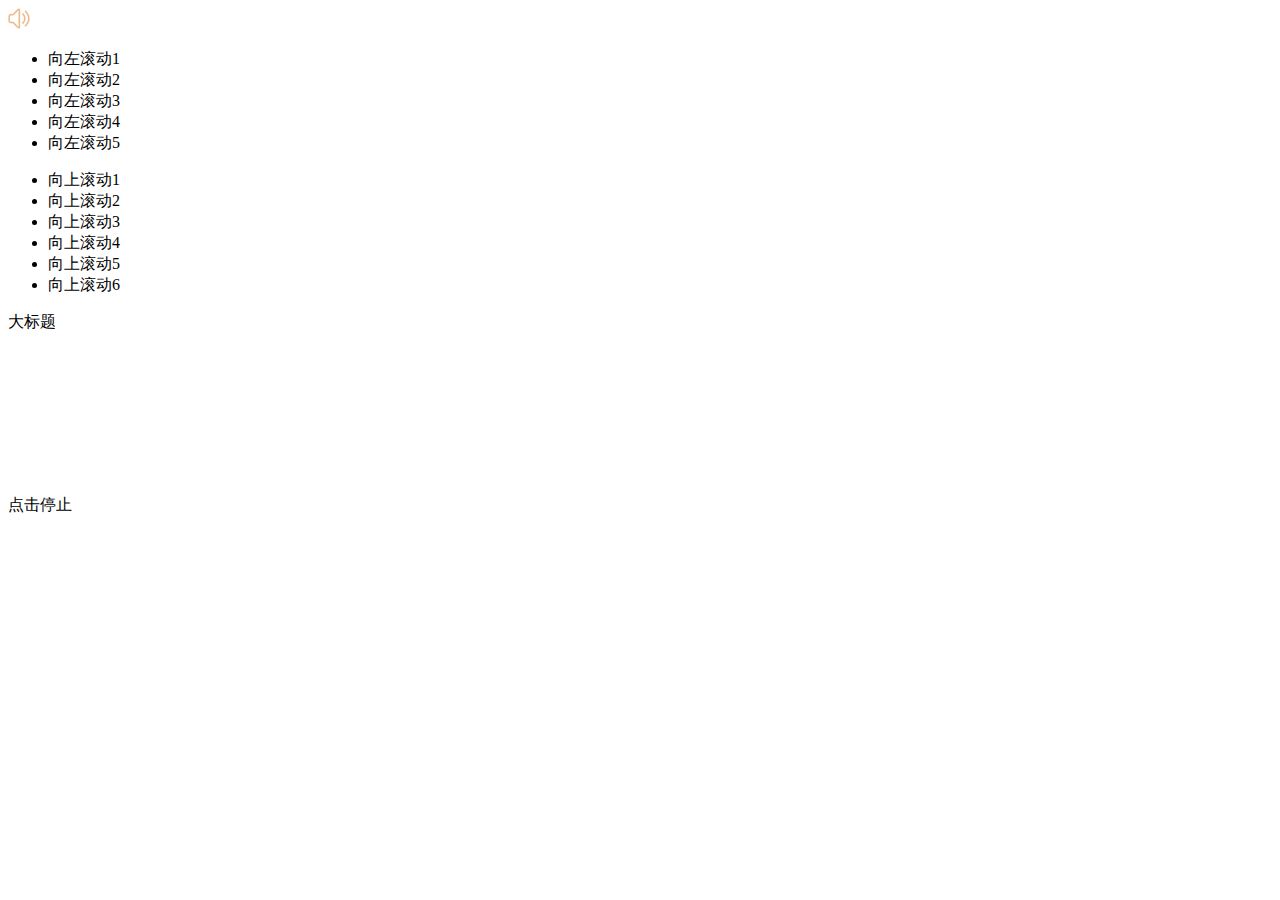
<file: views/index/index.html>
<!--
    @require "index.js"
-->
<!DOCTYPE html>
<html>

<head lang="en">
    <meta charset="UTF-8">
    <title>loading...</title>
    <link rel="import" href="../tpl/header/header.html?__inline">
</head>

<body class="g-body">
    <div id="vm" v-cloak class="g-main">

        <div class="m-tipRollDiv g-con">
            <div class="m-ScrollAround">
                <span class="pull-left u-left"><img src="horn.png" alt=""></span>
                <div class="pull-left u-right">
                    <ul id="marquee">
                        <li>向左滚动1</li>
                        <li>向左滚动2</li>
                        <li>向左滚动3</li>
                        <li>向左滚动4</li>
                        <li>向左滚动5</li>
                    </ul>
                </div>
            </div>
            <div class="m-ScrollUp">
                <div class="pull-right">
                    <ul id="marqueeUp">
                        <li>向上滚动1</li>
                        <li>向上滚动2</li>
                        <li>向上滚动3</li>
                        <li>向上滚动4</li>
                        <li>向上滚动5</li>
                        <li>向上滚动6</li>
                    </ul>
                </div>

            </div>

        </div>

        <div class="m-headline">

            大标题

        </div>
        <div class="m-lottery" id="m-lottery">

            <div class="flex-center units-gap">
                <div class="u-div unit-1-3">&nbsp;</div>
                <div class="u-div unit-1-3">&nbsp;</div>
                <div class="u-div unit-1-3">&nbsp;</div>
            </div>

            <div class="flex-center units-gap">
                <div class="u-div unit-1-3">&nbsp;</div>
                <div class="u-div unit-1-3 u-doBtn" @click='doPlayGame'>&nbsp;</div>
                <div class="u-div unit-1-3">&nbsp;</div>
            </div>

            <div class="flex-center units-gap">
                <div class="u-div unit-1-3">&nbsp;</div>
                <div class="u-div unit-1-3">&nbsp;</div>
                <div class="u-div unit-1-3">&nbsp;</div>
            </div>
        </div>

        <div class="" @click='stopPlay'>
            点击停止
        </div>

    </div>
    <link rel="import" href="../tpl/footer/footer.html?__inline">

</body>

</html>
</file>
